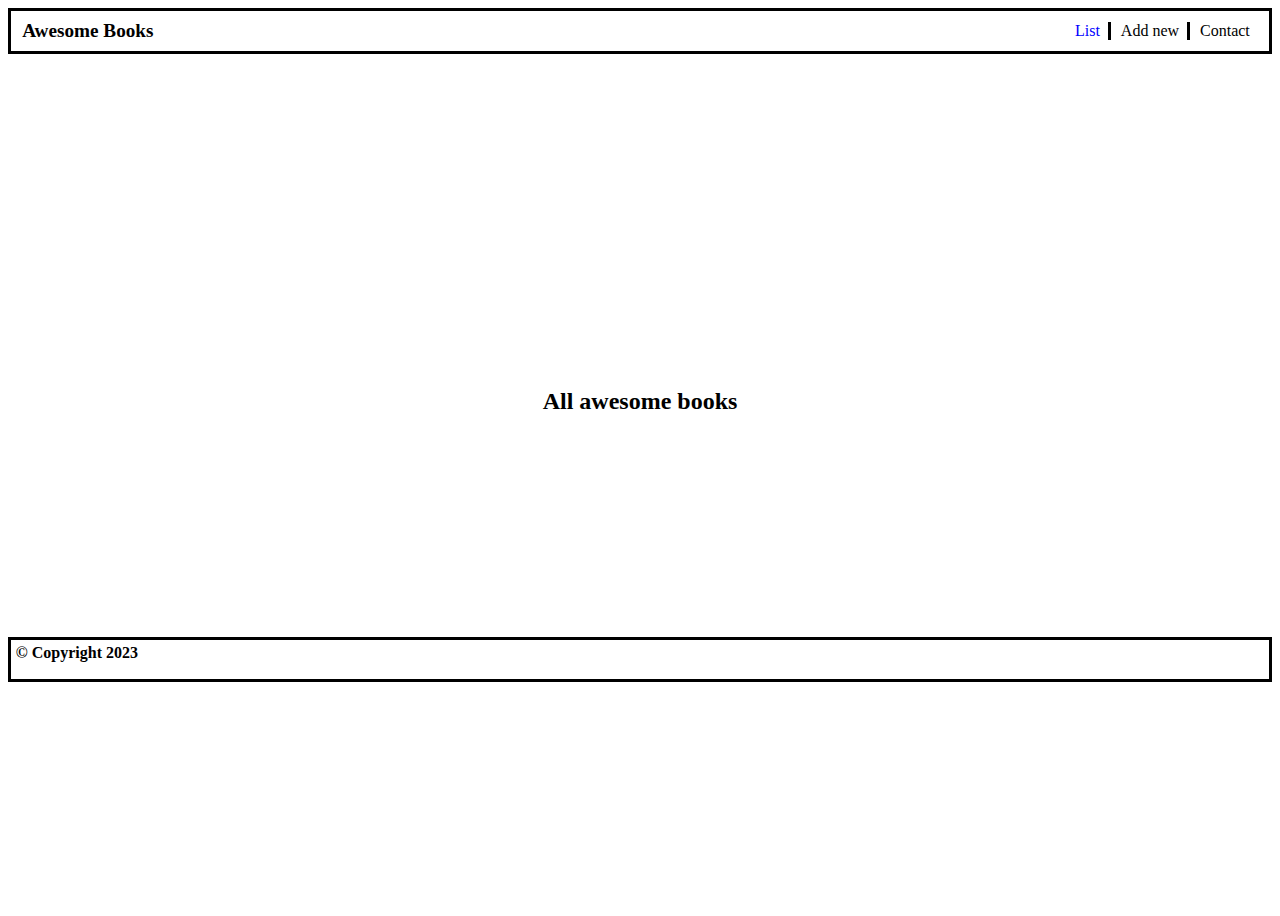
<file: index.html>
<!DOCTYPE html>
<html lang="en">
<head>
  <link rel="stylesheet" href="./styles.css">
  <meta charset="UTF-8">
  <meta http-equiv="X-UA-Compatible" content="IE=edge">
  <meta name="viewport" content="width=device-width, initial-scale=1.0">
  <title>Awesome Books</title>
  <script src="script.js" type='module' defer></script>
</head>
<body>
  <header>
    <h1>Awesome Books</h1>
    <nav>
      <ul>
        <li><a data-item="#list" href="#list" class="list link change_color">List</a></li>
        <li><a data-item="#add_new" href="#add_new" class="add_new link">Add new</a></li>
        <li><a data-item="#contact" href="#contact" class="contact link">Contact</a></li>
      </ul>
    </nav>
  </header>
  <main>
    <div class="date_display"></div>
    <section id="list" class="list_section show">
      <h2>All awesome books</h2>
      <div class="container">
        <div class="book_display"></div>
      </div>
    </section>
    <section id="add_new" class="add_section">
      <h2>Add a new book</h2>
      <form>
        <input type="text" placeholder="Title" class="book_title" name="title">
        <input type="text" placeholder="Author" class="book_author" name="author">
        <button type="submit" class="addbook_btn">Add</button>
      </form>
    </section>
    <section id="contact" class="contact_section">
      <h2>Contact Information</h2>
      <p>Do you have any information or just want to say "Hello"? <br> You can reach out to us!</p>
      <address>
        <ul>
          <li>Our email:<a href="">mail@mail.com</a></li>
          <li>Our phone number: 0043586534422</li>
          <li>Our address: Streetname 22, 84503 City, Country </li>
        </ul>
      </address>
    </section>
  </main>
  <footer>
    <b>&copy; Copyright 2023</b>
  </footer>
</body>
</html>
</file>
<file: styles.css>
body {
  display: grid;
  gap: 2em;
  min-height: 100vh;
}

header {
  border: 3px solid black;
  display: flex;
  justify-content: space-between;
  padding-inline: 0.7em;
  align-items: center;
  height: 40px;
}

h1 {
  font-size: 1.2rem;
}

nav ul li {
  border-right: 3px solid black;
  padding-right: 0.5em;
}

.book_display li {
  margin: 0;
  text-transform: capitalize;
  display: flex;
  gap: 6px;
  width: 100%;
}

nav ul {
  display: flex;
  gap: 10px;
  list-style: none;
}

nav ul li:last-child {
  border: none;
}

a {
  text-decoration: none;
  color: black;
}

.change_color {
  color: blue;
}

main {
  width: 100%;
  display: grid;
  gap: 10px;
  justify-items: center;
}

.container {
  width: 100%;
  display: grid;
  place-items: center;
  gap: 10px;
}

input {
  display: block;
  margin-block-end: 5px;
  width: 300px;
  padding: 5px;
  border: 1.5px solid black;
}

button {
  border: 1px solid black;
  padding: 0.4em;
  width: 100px;
}

.book_display {
  margin: 0;
  list-style: none;
  flex-direction: column;
  gap: 0.2em;
  border: 3px solid black;
  padding: 0.5em;
  display: none;
}

.book_display .book_details {
  margin: 0;
  list-style: none;
  display: flex;
  flex-direction: column;
  gap: 0.2em;
  padding: 0.5em;
}

.book_display ul div {
  display: flex;
  justify-content: flex-end;
  gap: 10em;
  padding: 0.2em;
}

hr {
  display: none;
}

.book_display ul div:nth-child(odd) {
  background-color: lavender;
}

form {
  margin-block-start: 3em;
  display: flex;
  flex-direction: column;
  gap: 10px;
}

form button {
  align-self: flex-end;
}

.contact_section,
.add_section, .list_section {
  place-items: center;
  display: none;
}

.show {
  display: grid;
}

footer {
  border: 3px solid black;
  padding: 0.3em;
  height: 30px;
}

address {
  font-style: normal;
  font-weight: bold;
}

address a {
  text-decoration: none;
  color: black;
}

.hide_section {
  display: none;
}

.date_display {
  position: absolute;
  top: 4em;
  right: 1em;
}
</file>
